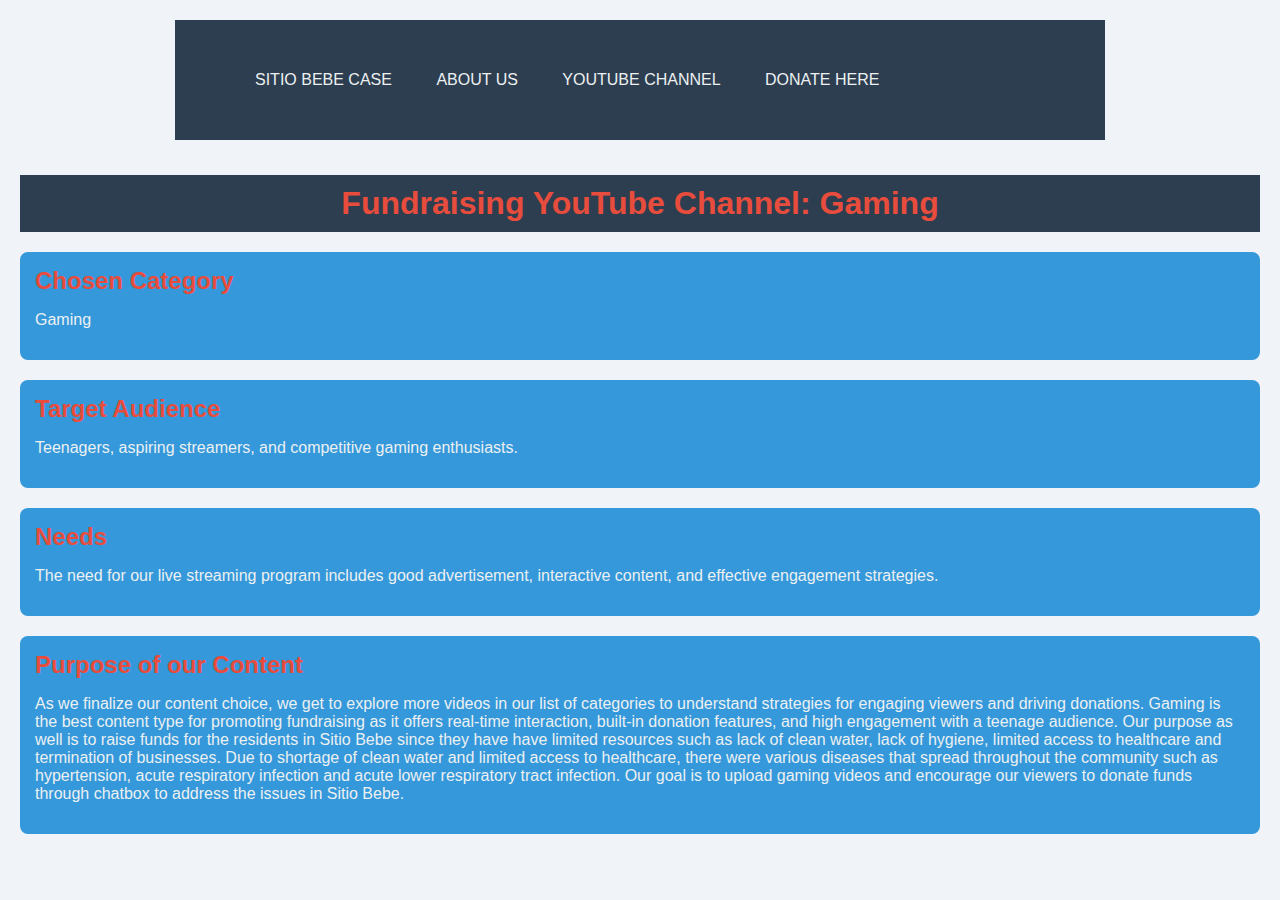
<file: index.html>
<!DOCTYPE html>
<html lang="eng">
<head>
   <meta charset="utf-8">
   <meta name="viewport" content="width-device-width, initial-scale=1.0">
   <title>Fundraising YouTube Channel</title>
   <link rel="stylesheet" href="styles.css">
   <script src="script.js" defer></script>
</head>
<body>
   <div class="banner">
       <div class="navbar">
         <ul>
           <li><a href="Sitio Bebe.html">Sitio Bebe Case</a></li>
         <li><a href="index.html">About Us</a></li>
         <li><a href="youtubechannel.html">Youtube Channel</a></li>
         <li><a href="donations.html">Donate Here</a></li>
       </ul>
     </nav>
</div>


   <header>
       <h1>Fundraising YouTube Channel: Gaming</h1>
   </header>


   <section id="category">
       <h2>Chosen Category</h2>
       <p>Gaming</p>
   </section>


   <section id="target-audience">
       <h2>Target Audience</h2>
       <p>Teenagers, aspiring streamers, and competitive gaming enthusiasts.</p>
   </section>


   <section id="needs">
       <h2>Needs</h2>
       <p>The need for our live streaming program includes good advertisement, interactive content, and effective engagement strategies.</p>
   </section>


   <section id="Purpose of our Content">
<h2>Purpose of our Content</h2>
<p>As we finalize our content choice, we get to explore more videos in our list of categories to understand strategies for engaging viewers and driving donations. Gaming is the best content type for promoting fundraising as it offers real-time interaction, built-in donation features, and high engagement with a teenage audience. Our purpose as well is to raise funds for the residents in Sitio Bebe since they have have limited resources such as lack of clean water, lack of hygiene, limited access to healthcare and termination of businesses. Due to shortage of clean water and limited access to healthcare, there were various diseases that spread throughout the community such as hypertension, acute respiratory infection and acute lower respiratory tract infection. Our goal is to upload gaming videos and encourage our viewers to donate funds through chatbox to address the issues in Sitio Bebe. </p>
</section>


</body>
</html>
</file>
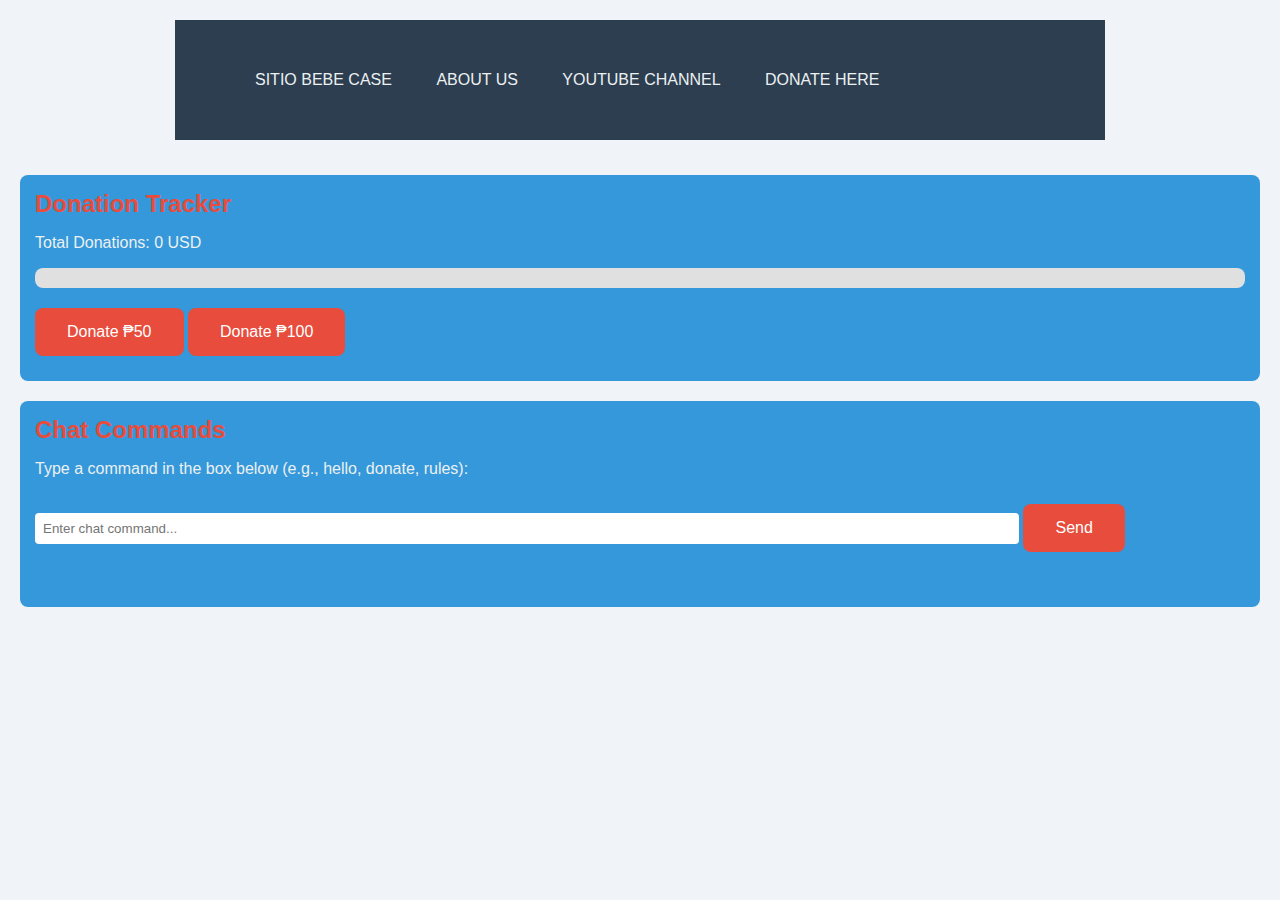
<file: donations.html>
<!DOCTYPE html>
<html lang="eng">
<head>
    <meta charset="utf-8">
    <meta name="viewport" content="width-device-width, initial-scale=1.0">
    <title>Fundraising YouTube Channel</title>
    <link rel="stylesheet" href="styles.css">
    <script src="script.js" defer></script>
</head>
<body>
    <div class="banner">
        <div class="navbar">
          <ul>
            <li><a href="Sitio Bebe.html">Sitio Bebe Case</a></li>
          <li><a href="index.html">About Us</a></li>
          <li><a href="youtubechannel.html">Youtube Channel</a></li>
          <li><a href="donations.html">Donate Here</a></li>
        </ul>
      </nav>
</div>

<section id="donation-tracker">
    <h2>Donation Tracker</h2>
    <p>Total Donations: <span id="totalDonations">0</span> USD</p>
    <div class="progress-bar">
        <div id="donationProgress"></div>
    </div>
    <button onclick="updateDonationTracker(50)">Donate ₱50</button>
    <button onclick="updateDonationTracker(100)">Donate ₱100</button>
</section>

<section id="chat">
    <h2>Chat Commands</h2>
    <p>Type a command in the box below (e.g., hello, donate, rules):</p>
    <input type="text" id="chatCommand" placeholder="Enter chat command...">
    <button onclick="handleChatCommand(document.getElementById('chatCommand').value)">Send</button>
    <div id="chatBox"></div>
</section>
</body>
</html>
</file>
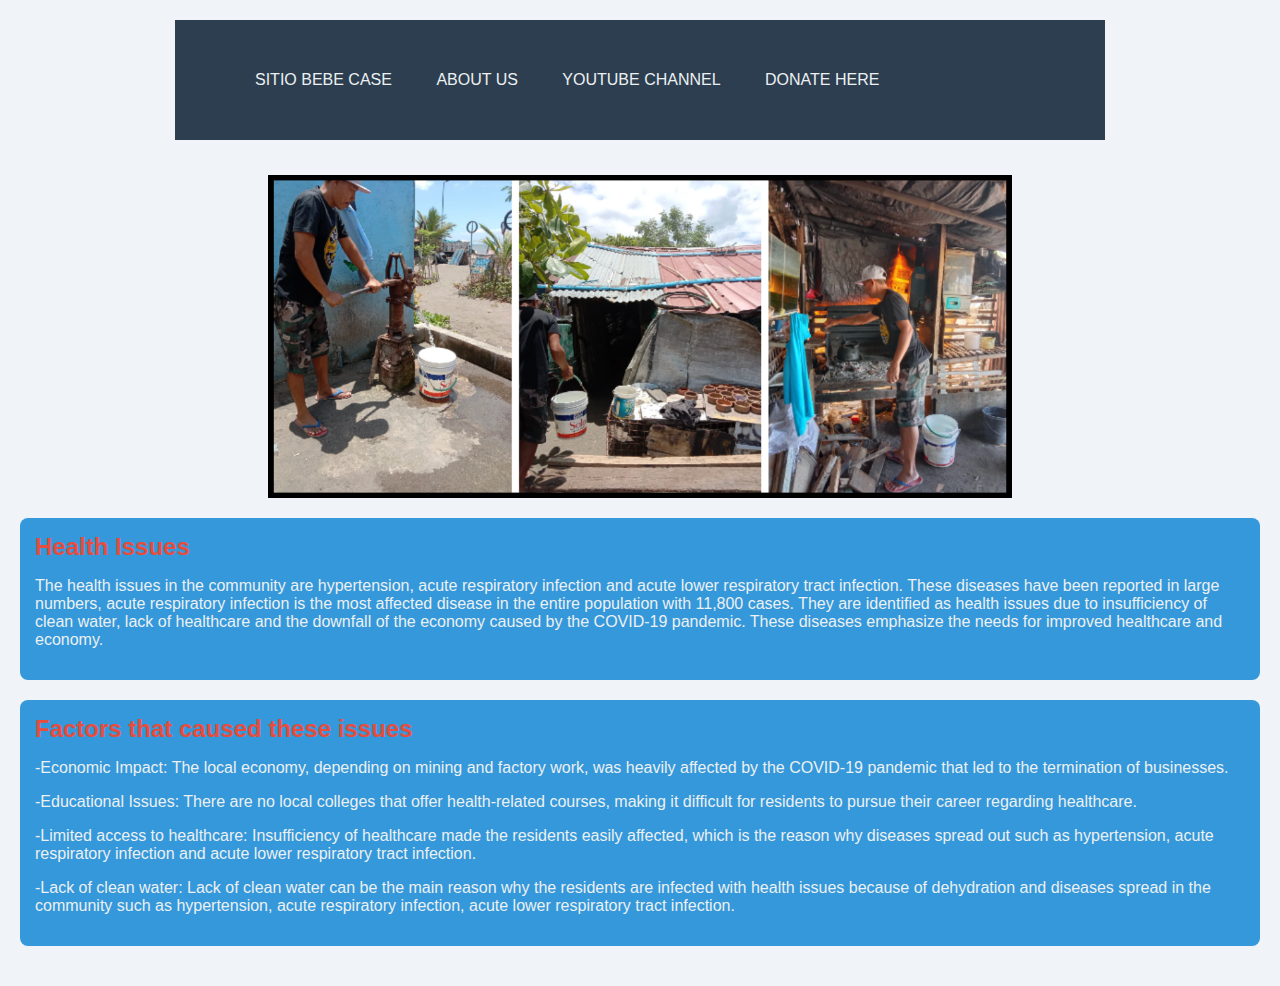
<file: Sitio Bebe.html>
<!DOCTYPE html>
<html lang="eng">
<head>
    <meta charset="utf-8">
    <meta name="viewport" content="width-device-width, initial-scale=1.0">
    <title>Fundraising YouTube Channel</title>
    <link rel="stylesheet" href="styles.css">
    <script src="script.js" defer></script>
</head>
<body>
    <div class="banner">
        <div class="navbar">
          <ul>
            <li><a href="Sitio Bebe.html">Sitio Bebe Case</a></li>
          <li><a href="index.html">About Us</a></li>
          <li><a href="youtubechannel.html">Youtube Channel</a></li>
          <li><a href="donations.html">Donate Here</a></li>
        </ul>
      </nav>
</div>

        <img src="Sitio Bebe.png" alt="" width="60%" height="auto" class="center">


        <section id="Health Issues">
<h2>Health Issues</h2>
<p>The health issues in the community are hypertension, acute respiratory infection and acute lower respiratory tract infection. These diseases have been reported in large numbers, acute respiratory infection is the most affected disease in the entire population with 11,800 cases. They are identified as health issues due to insufficiency of clean water, lack of healthcare and the downfall of the economy caused by the COVID-19 pandemic. These diseases emphasize the needs for improved healthcare and economy.</p>

        </section>

        <section id="Factors">
            <h2>Factors that caused these issues</h2>
            <p>-Economic Impact: The local economy, depending on mining and factory work, was heavily affected by the COVID-19 pandemic that led to the termination of businesses.</p> 
             
               <p>-Educational Issues: There are no local colleges that offer health-related courses, making it difficult for residents to pursue their career regarding healthcare.</p>
            
                <p>-Limited access to healthcare: Insufficiency of healthcare made the residents easily affected, which is the reason why diseases spread out such as hypertension, acute respiratory infection and acute lower respiratory tract infection.</p>
             
               <p>-Lack of clean water: Lack of clean water can be the main reason why the residents are infected with health issues because of dehydration and diseases spread in the community such as hypertension, acute respiratory infection, acute lower respiratory tract infection.</p>
        </section>
</file>
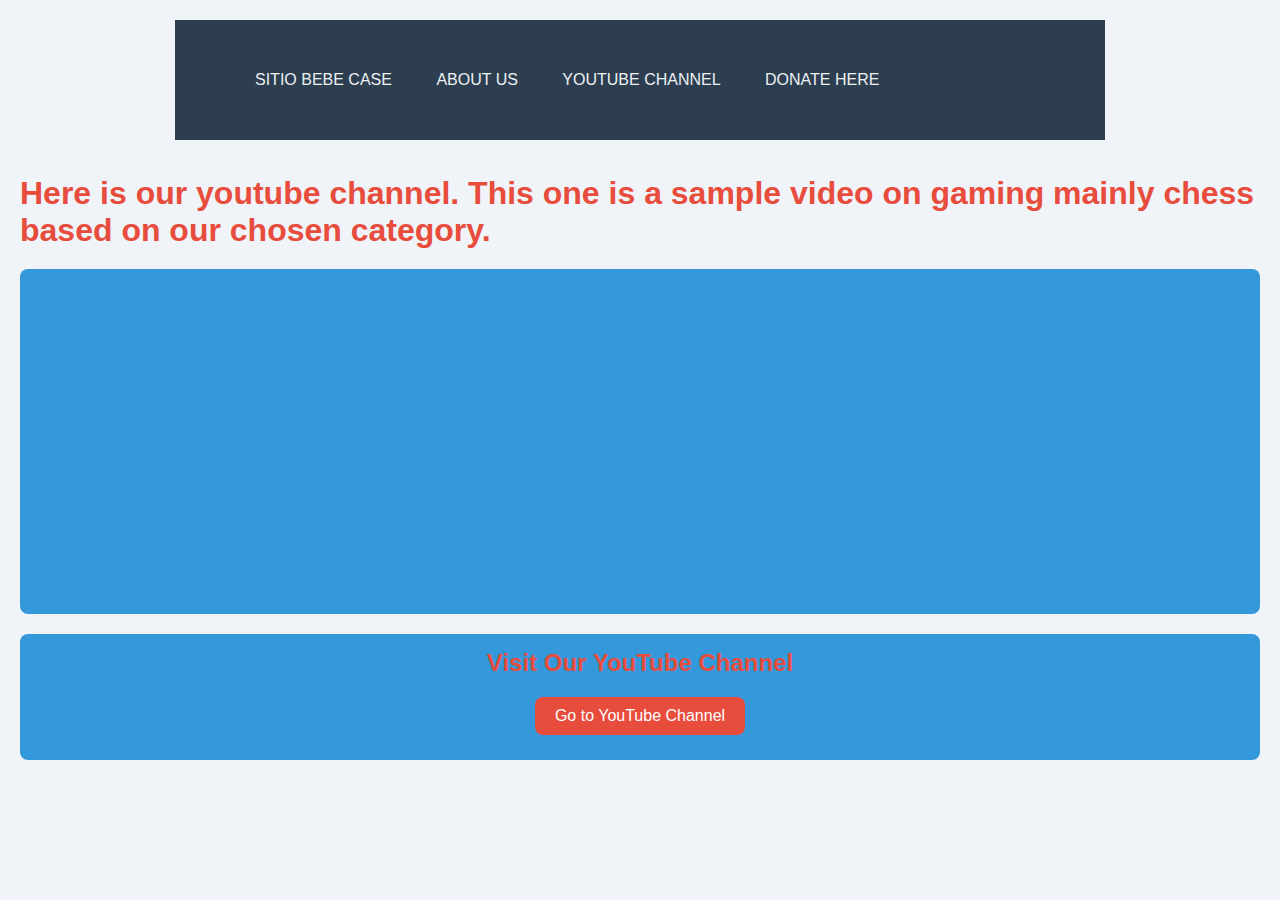
<file: youtubechannel.html>
<!DOCTYPE html>
<html lang="eng">
<head>
    <meta charset="utf-8">
    <meta name="viewport" content="width-device-width, initial-scale=1.0">
    <title>Fundraising YouTube Channel</title>
    <link rel="stylesheet" href="styles.css">
    <script src="script.js" defer></script>
</head>
<body>
    <div class="banner">
        <div class="navbar">
          <ul>
            <li><a href="Sitio Bebe.html">Sitio Bebe Case</a></li>
          <li><a href="index.html">About Us</a></li>
          <li><a href="youtubechannel.html">Youtube Channel</a></li>
          <li><a href="donations.html">Donate Here</a></li>
        </ul>
      </nav>
</div>

<h1>Here is our youtube channel. This one is a sample video on gaming mainly chess based on our chosen category.</h1>

<section id="youtube-video">
  <div style="display: flex; justify-content: center;">
  <iframe width="560" height="315" 
          src="https://www.youtube.com/embed/W1T7EqNM3j0" 
          title="YouTube video player" 
          frameborder="0" 
          allow="accelerometer; autoplay; clipboard-write; encrypted-media; gyroscope; picture-in-picture" 
          allowfullscreen>
        </div>
  </iframe>
</section>

<section id="youtube-channel" style="text-align: center;">
  <h2>Visit Our YouTube Channel</h2>
  <button onclick="window.location.href='https://www.youtube.com/channel/UCc__aUE46jBC6pkAFpcy6UQ'" 
          style="margin-top: 20px; padding: 10px 20px; font-size: 16px;">
    Go to YouTube Channel
  </button>
</section>
</file>
<file: styles.css>
body {
    font-family: Arial, sans-serif;
    background-color: #f0f4f8;
    margin: 0;
    padding: 20px;
}

.navbar{
    width: 75%;
    margin: auto;
    margin-bottom: 35px;
    padding: 35px 0;
    display: flex;
    align-items: center;
    justify-content: space-between;
    background-color: #2c3e50;
 } 
 
 
 .navbar ul li{
    list-style: none;
    display: inline-block;
    margin: 0 20px;
    position: relative;
  
  }
  
  .navbar ul li a{
    text-decoration: none;
    color: #ecf0f1;
    text-transform: uppercase;
  }
 

header {
    background-color: #2c3e50;
    color: #ecf0f1;
    padding: 10px;
    text-align: center;
}

h1, h2 {
    margin: 0;
    color: #e74c3c;
}

section {
    background-color: #3498db;
    margin: 20px 0;
    padding: 15px;
    border-radius: 8px;
}

p {
    color: #ecf0f1;
}

ul {
    list-style-type: square;
    margin-left: 20px;
}

img {
    display: block;
    margin-left: auto;
    margin-right: auto;
  }

.progress-bar {
    width: 100%;
    background-color: #e0e0e0;
    border-radius: 8px;
    margin: 10px 0;
}

#donationProgress {
    width: 0;
    height: 20px;
    background-color: #e74c3c;
    border-radius: 8px;
}

#chatBox {
    height: 20px;
    overflow-y: auto;
    margin-top: 10px;
}

button {
    margin: 5px 0;
    padding: 10px;
    background-color: #3498db;
    color: white;
    border: none;
    border-radius: 4px;
    cursor: pointer;
}

button:hover {
    background-color: #2980b9;
}

input[type="text"] {
    padding: 8px;
    width: 80%;
    border: none;
    border-radius: 4px;
}

button {
    background-color: #e74c3c;
    color: white;
    padding: 15px 32px;
    text-align: center;
    text-decoration: none;
    display: inline-block;
    font-size: 16px;
    margin: 10px 0;
    cursor: pointer;
    border: none;
    border-radius: 8px;
    transition: background-color 0.3s;
  }

  button:hover {
    background-color: #c0392b;
  }
</file>
